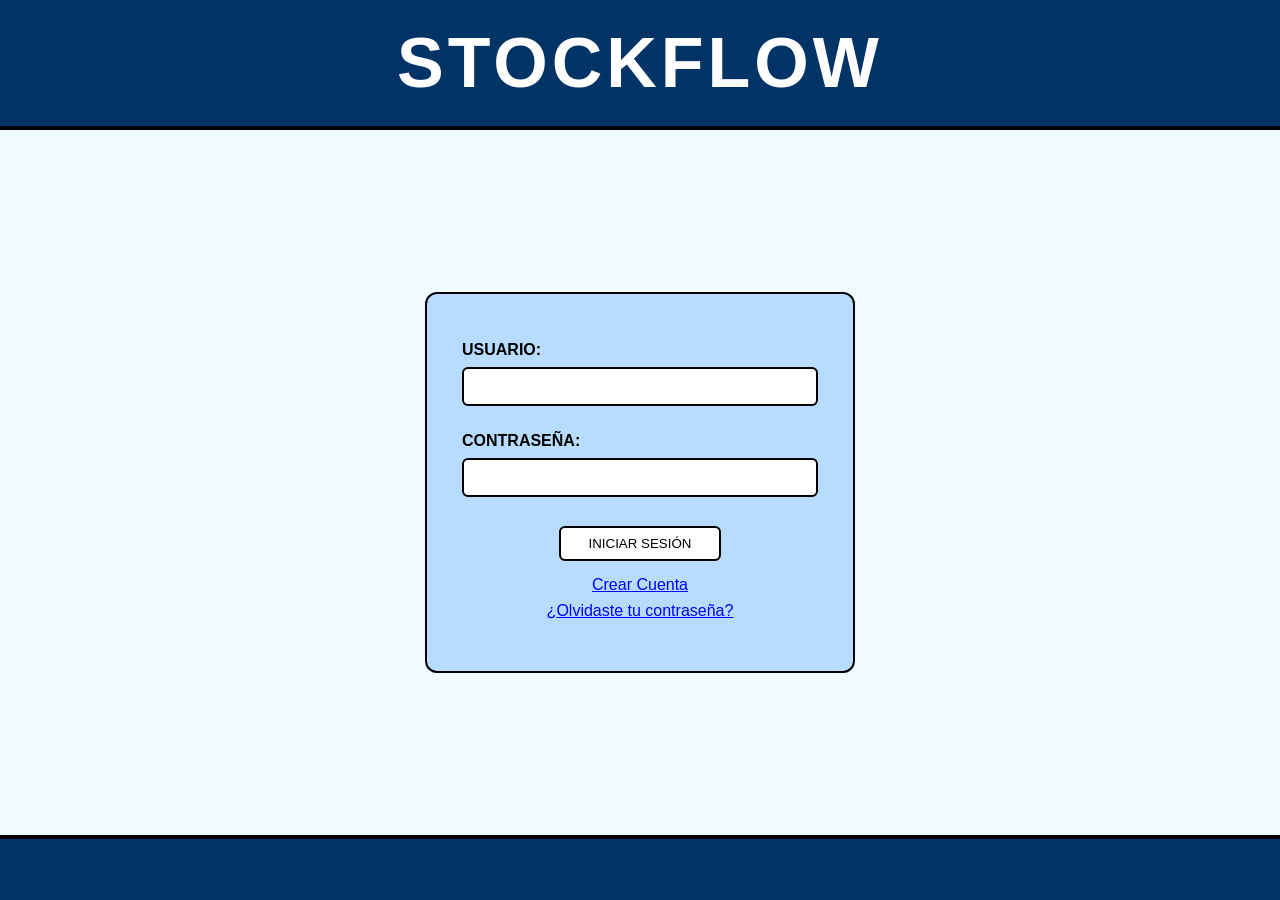
<file: index.html>
<!DOCTYPE html>
<html lang="es">
<head>
    <meta charset="UTF-8">
    <meta name="viewport" content="width=device-width, initial-scale=1.0">
    <title>StockFlow - Login</title>
    <link rel="stylesheet" href="css/style.css">
</head>
<body class="login-body">

    <header class="login-header">
        <h1>STOCKFLOW</h1>
    </header>

    <main class="login-main">
        <section class="login-box">
            <form id="loginForm">
                <label for="usuario">USUARIO:</label>
                <input type="text" id="usuario" required>

                <label for="password">CONTRASEÑA:</label>
                <input type="password" id="password" required>

                <button type="submit">INICIAR SESIÓN</button>

                <a href="#" class="link-login" id="abrirRegistro">Crear Cuenta</a>
                <a href="#" class="link-login" id="abrirRecuperacion">¿Olvidaste tu contraseña?</a>

                <p id="mensajeLogin"></p>
            </form>
        </section>
    </main>

    <footer class="login-footer"></footer>

<div id="modalRegistro" class="modal">
    <div class="modal-contenido">
        <h2>Registro de Usuario</h2>

        <form id="registroForm">
            <label>Nombre:</label>
            <input type="text" id="nombre">

            <label>Apellido Paterno:</label>
            <input type="text" id="apellidoPaterno">

            <label>Apellido Materno:</label>
            <input type="text" id="apellidoMaterno">

            <label>Usuario:</label>
            <input type="text" id="usuarioRegistro" required>

            <label>Correo:</label>
            <input type="email" id="correoRegistro" required>

            <label>Contraseña:</label>
            <input type="password" id="passwordRegistro" required>

            <label>Confirmar Contraseña:</label>
            <input type="password" id="confirmarPassword" required>

            <div class="modal-botones">
                <button type="submit">Crear Cuenta</button>
                <button type="button" id="cancelarRegistro">Cancelar</button>
            </div>

            <p id="mensajeRegistro"></p>
        </form>
    </div>
</div>

<div id="modalRecuperacion" class="modal">
    <div class="modal-contenido">
        <h2>Recuperar Contraseña</h2>

        <form id="recuperacionForm">
            <label>Correo electrónico:</label>
            <input type="email" id="correoRecuperacion" required>

            <div class="modal-botones">
                <button type="submit">Verificar</button>
                <button type="button" id="cancelarRecuperacion">Cancelar</button>
            </div>

            <p id="mensajeRecuperacion"></p>
        </form>
    </div>
</div>

<div id="modalRecuperacion" class="modal">
    <div class="modal-contenido">
        <h2>Recuperar Contraseña</h2>

        <form id="recuperacionForm">
            <label>Correo electrónico:</label>
            <input type="email" id="correoRecuperacion" required>

            <div class="modal-botones">
                <button type="submit">Verificar</button>
                <button type="button" id="cancelarRecuperacion">Cancelar</button>
            </div>

            <p id="mensajeRecuperacion"></p>
        </form>
    </div>
</div>

<div id="modalNuevaPassword" class="modal">
    <div class="modal-contenido">
        <h2>Nueva Contraseña</h2>

        <form id="nuevaPasswordForm">
            <label>Nueva contraseña:</label>
            <input type="password" id="nuevaPassword" required>

            <label>Confirmar contraseña:</label>
            <input type="password" id="confirmarNuevaPassword" required>

            <div class="modal-botones">
                <button type="submit">Guardar</button>
                <button type="button" id="cancelarNuevaPassword">Cancelar</button>
            </div>

            <p id="mensajeNuevaPassword"></p>
        </form>
    </div>
</div>

    <script src="js/login.js"></script>
</body>
</html>
</file>
<file: css/style.css>
* {
    box-sizing: border-box;
}

body {
    margin: 0;
    font-family: Arial, Helvetica, sans-serif;
    background-color: #eef8ff;
}

.header {
    height: 110px;
    background-color: rgb(0, 51, 102);
    color: white;
    display: flex;
    align-items: center;
    justify-content: center;
    border-bottom: 3px solid black;
}

.header h1 {
    margin: 0;
    font-size: 56px;
    letter-spacing: 3px;
}

.layout {
    display: flex;
    min-height: calc(100vh - 110px);
}

.sidebar {
    width: 170px;
    background-color: #b7c9d8;
    border-right: 2px solid black;
    padding-top: 25px;
    position: relative;
}

.sidebar a {
    display: block;
    padding: 10px 14px;
    color: black;
    text-decoration: none;
    border-bottom: 1px solid black;
    font-size: 16px;
}

.sidebar a:hover {
    background-color: #d8e8f5;
}

.cerrar-sesion {
    position: absolute;
    bottom: 20px;
    width: 100%;
    color: #0056a6 !important;
    text-decoration: underline !important;
    border-bottom: none !important;
}

.contenido {
    flex: 1;
    padding: 35px;
    background-color: #eef8ff;
}

.contenido h2 {
    margin-top: 0;
    font-size: 30px;
}

.cards {
    display: flex;
    gap: 25px;
    margin-bottom: 35px;
}

.card {
    background-color: white;
    border: 2px solid black;
    border-radius: 8px;
    padding: 20px;
    width: 220px;
    text-align: center;
}

.card h3 {
    margin-top: 0;
    font-size: 16px;
}

.card p {
    font-size: 26px;
    font-weight: bold;
}

.panel {
    background-color: white;
    border: 2px solid black;
    padding: 25px;
    min-height: 250px;
}

.grafica-placeholder {
    height: 180px;
    border: 2px dashed gray;
    display: flex;
    align-items: center;
    justify-content: center;
}
/* RF-01 LOGIN */

.login-body {
    margin: 0;
    height: 100vh;
    background-color: rgb(0, 51, 102);
    display: flex;
    flex-direction: column;
    font-family: Comic Sans MS, Arial, sans-serif;
}

.login-header {
    height: 130px;
    background-color: rgb(0, 51, 102);
    color: white;
    display: flex;
    justify-content: center;
    align-items: center;
    border-bottom: 4px solid black;
}

.login-header h1 {
    font-size: 70px;
    margin: 0;
    letter-spacing: 4px;
}

.login-main {
    flex: 1;
    background-color: rgb(240, 251, 255);
    display: flex;
    justify-content: center;
    align-items: center;
}

.login-box {
    width: 430px;
    background-color: rgb(184, 220, 255);
    border: 2px solid black;
    border-radius: 12px;
    padding: 35px;
}

.login-box label {
    display: block;
    margin-top: 12px;
    font-weight: bold;
}

.login-box input {
    width: 100%;
    padding: 10px;
    margin: 8px 0 14px 0;
    border: 2px solid black;
    border-radius: 6px;
    box-sizing: border-box;
}

.login-box button {
    display: block;
    margin: 15px auto;
    padding: 8px 28px;
    border: 2px solid black;
    border-radius: 6px;
    background-color: white;
    cursor: pointer;
}

.login-box button:hover {
    background-color: rgb(0, 51, 102);
    color: white;
}

.link-login {
    display: block;
    color: blue;
    text-decoration: underline;
    margin-top: 8px;
    text-align: center;
}

#mensajeLogin {
    text-align: center;
    font-weight: bold;
}

.login-footer {
    height: 65px;
    background-color: rgb(0, 51, 102);
    border-top: 4px solid black;
}

/* MODAL REGISTRO */

.modal {
    display: none;
    position: fixed;
    z-index: 1000;
    inset: 0;
    background-color: rgba(0, 0, 0, 0.45);
    justify-content: center;
    align-items: center;
}

.modal-contenido {
    width: 480px;
    background-color: rgb(220, 220, 220);
    border: 2px solid black;
    border-radius: 10px;
    padding: 25px;
}

.modal-contenido h2 {
    margin-top: 0;
    text-align: center;
}

.modal-contenido label {
    display: block;
    margin-top: 10px;
    font-weight: bold;
}

.modal-contenido input {
    width: 100%;
    padding: 9px;
    margin-top: 5px;
    border: 2px solid black;
    border-radius: 5px;
}

.modal-botones {
    display: flex;
    justify-content: flex-end;
    gap: 10px;
    margin-top: 18px;
}

.modal-botones button {
    width: auto;
    padding: 8px 18px;
}

#mensajeRegistro {
    text-align: center;
    font-weight: bold;
}

/* RF-02 REGISTRO DE PRODUCTOS - ESTILO PROTOTIPO */

.productos-contenido {
    padding: 30px 40px;
}

.producto-panel {
    width: 760px;
    min-height: 430px;
    border: 2px solid black;
    background-color: rgb(240, 251, 255);
    padding: 25px 35px;
    margin-left: 20px;
}

.producto-panel h2 {
    margin-top: 0;
    margin-bottom: 30px;
    font-size: 26px;
}

.producto-form {
    display: grid;
    grid-template-columns: 1fr 1fr;
    column-gap: 45px;
    row-gap: 18px;
}

.campo {
    display: flex;
    flex-direction: column;
}

.campo label {
    font-weight: normal;
    margin-bottom: 5px;
}

.campo input,
.campo select,
.campo textarea {
    height: 32px;
    border: 2px solid black;
    background-color: white;
    font-size: 15px;
    padding: 4px 8px;
}

.campo textarea {
    height: 65px;
    resize: none;
}

.campo-codigo {
    grid-column: 1 / 2;
}

.acciones-producto {
    grid-column: 2 / 3;
    display: flex;
    justify-content: flex-end;
    gap: 12px;
    align-items: end;
}

.acciones-producto button {
    padding: 7px 22px;
    border: 2px solid black;
    border-radius: 4px;
    background-color: white;
    cursor: pointer;
}

.acciones-producto button:hover {
    background-color: rgb(0, 51, 102);
    color: white;
}

#mensajeProducto {
    grid-column: 1 / 3;
    text-align: center;
    font-weight: bold;
}

/* RF-03 CONSULTA DE PRODUCTOS */

.tabla-panel {
    margin-top: 30px;
    width: 100%;
    background-color: rgb(240, 251, 255);
    border: 2px solid black;
    padding: 20px;
}

.tabla-panel h2 {
    margin-top: 0;
}

.tabla-panel table {
    width: 100%;
    border-collapse: collapse;
    background-color: white;
}

.tabla-panel th,
.tabla-panel td {
    border: 2px solid black;
    padding: 8px;
    text-align: center;
    font-size: 14px;
}

.tabla-panel th {
    background-color: #d8e8f5;
}

/* BUSCADOR DE PRODUCTOS */

.buscador-productos {
    display: flex;
    align-items: center;
    gap: 10px;
    margin-bottom: 20px;
}

.buscador-productos input {
    width: 350px;
    height: 38px;
    padding: 0 12px;
    border: 2px solid black;
    border-radius: 5px;
    font-size: 15px;
}

.buscador-productos button {
    height: 38px;
    padding: 0 18px;
    border: 2px solid black;
    border-radius: 5px;
    cursor: pointer;
    background-color: white;
    font-weight: bold;
}

.buscador-productos button:hover {
    background-color: rgb(0, 51, 102);
    color: white;
}

/* ESPACIADO GENERAL PRODUCTOS */

.productos-contenido {
    padding: 45px 60px;
}

.producto-panel {
    margin-bottom: 45px;
}

.buscador-productos {
    margin-top: 35px;
    margin-bottom: 35px;
    display: flex;
    align-items: center;
    gap: 14px;
}

.tabla-panel {
    margin-top: 25px;
    padding: 28px;
}

.tabla-panel h2 {
    margin-bottom: 25px;
}

.tabla-panel table {
    margin-top: 15px;
}

.tabla-panel button {
    padding: 5px 12px;
    border: 2px solid black;
    background-color: white;
    border-radius: 4px;
    cursor: pointer;
}

.tabla-panel button:hover {
    background-color: rgb(0, 51, 102);
    color: white;
}

.tabla-panel td button {
    margin: 3px;
}

.inventario-contenido {
    display: flex;
    flex-direction: column;
    gap: 24px;
}

.inventario-resumen {
    display: grid;
    grid-template-columns: repeat(4, minmax(150px, 1fr));
}

.inventario-resumen .card {
    width: auto;
}

.inventario-detalle-form,
.inventario-ajuste-form {
    display: grid;
    grid-template-columns: repeat(4, minmax(150px, 1fr));
    gap: 16px;
    align-items: end;
}

.inventario-detalle-form > button {
    height: 42px;
    margin-bottom: 15px;
}

.inventario-tabla-interna {
    margin-top: 18px;
}

.inventario-contenido .tabla-panel {
    overflow-x: auto;
}

.alerta-titulo {
    color: #d00000;
    font-size: 20px;
    font-weight: bold;
    margin: 24px 0;
}

.formulario-prototipo {
    max-width: 760px;
}

.formulario-prototipo .campo {
    max-width: 520px;
}

.filtros-kardex {
    display: grid;
    grid-template-columns: 2fr 1fr 1fr auto;
    gap: 18px;
    align-items: end;
    margin: 24px 0;
}

.filtros-kardex > button {
    height: 42px;
    margin-bottom: 15px;
}

.venta-seleccion {
    display: grid;
    grid-template-columns: 2fr 1fr 1fr auto;
    gap: 18px;
    align-items: end;
}

.venta-seleccion > button {
    height: 42px;
    margin-bottom: 15px;
}

.venta-encabezado {
    display: flex;
    justify-content: space-between;
    align-items: center;
    gap: 20px;
}

.venta-totales {
    margin: 22px 0;
    text-align: right;
    font-size: 18px;
}

.venta-totales p {
    margin: 6px 0;
}

.oculto {
    display: none !important;
}

.ticket {
    max-width: 430px;
    font-family: monospace;
}

.ticket table {
    width: 100%;
    border-collapse: collapse;
}

.ticket td {
    padding: 5px;
    border-bottom: 1px dashed #777;
}

.filtros-ventas {
    display: grid;
    grid-template-columns: 1fr 1fr auto;
    gap: 18px;
    align-items: end;
    margin-bottom: 25px;
}

.filtros-ventas > button {
    height: 42px;
    margin-bottom: 15px;
}

.modal-amplio {
    width: min(850px, 92vw);
    max-height: 90vh;
    overflow-y: auto;
}

.modal-amplio table {
    width: 100%;
    border-collapse: collapse;
    margin: 18px 0;
}

.modal-amplio th,
.modal-amplio td {
    border: 1px solid #333;
    padding: 8px;
}

.cancelacion-venta {
    margin: 22px 0;
    padding: 18px;
    border: 1px solid #333;
    background-color: #f6f6f6;
}

@media print {
    body * {
        visibility: hidden;
    }

    .modal[style*="display: flex"] .modal-contenido,
    .modal[style*="display: flex"] .modal-contenido * {
        visibility: visible;
    }

    .modal[style*="display: flex"] .modal-contenido {
        position: absolute;
        left: 0;
        top: 0;
        width: 100%;
        border: none;
        box-shadow: none;
    }

    .modal-botones {
        display: none;
    }
}

.inventario-total {
    text-align: right;
    font-size: 18px;
}

@media (max-width: 900px) {
    .inventario-resumen,
    .inventario-detalle-form,
    .inventario-ajuste-form,
    .filtros-kardex,
    .venta-seleccion,
    .filtros-ventas {
        grid-template-columns: 1fr 1fr;
    }
}

@media (max-width: 600px) {
    .inventario-resumen,
    .inventario-detalle-form,
    .inventario-ajuste-form,
    .filtros-kardex,
    .venta-seleccion,
    .filtros-ventas {
        grid-template-columns: 1fr;
    }
}
</file>
